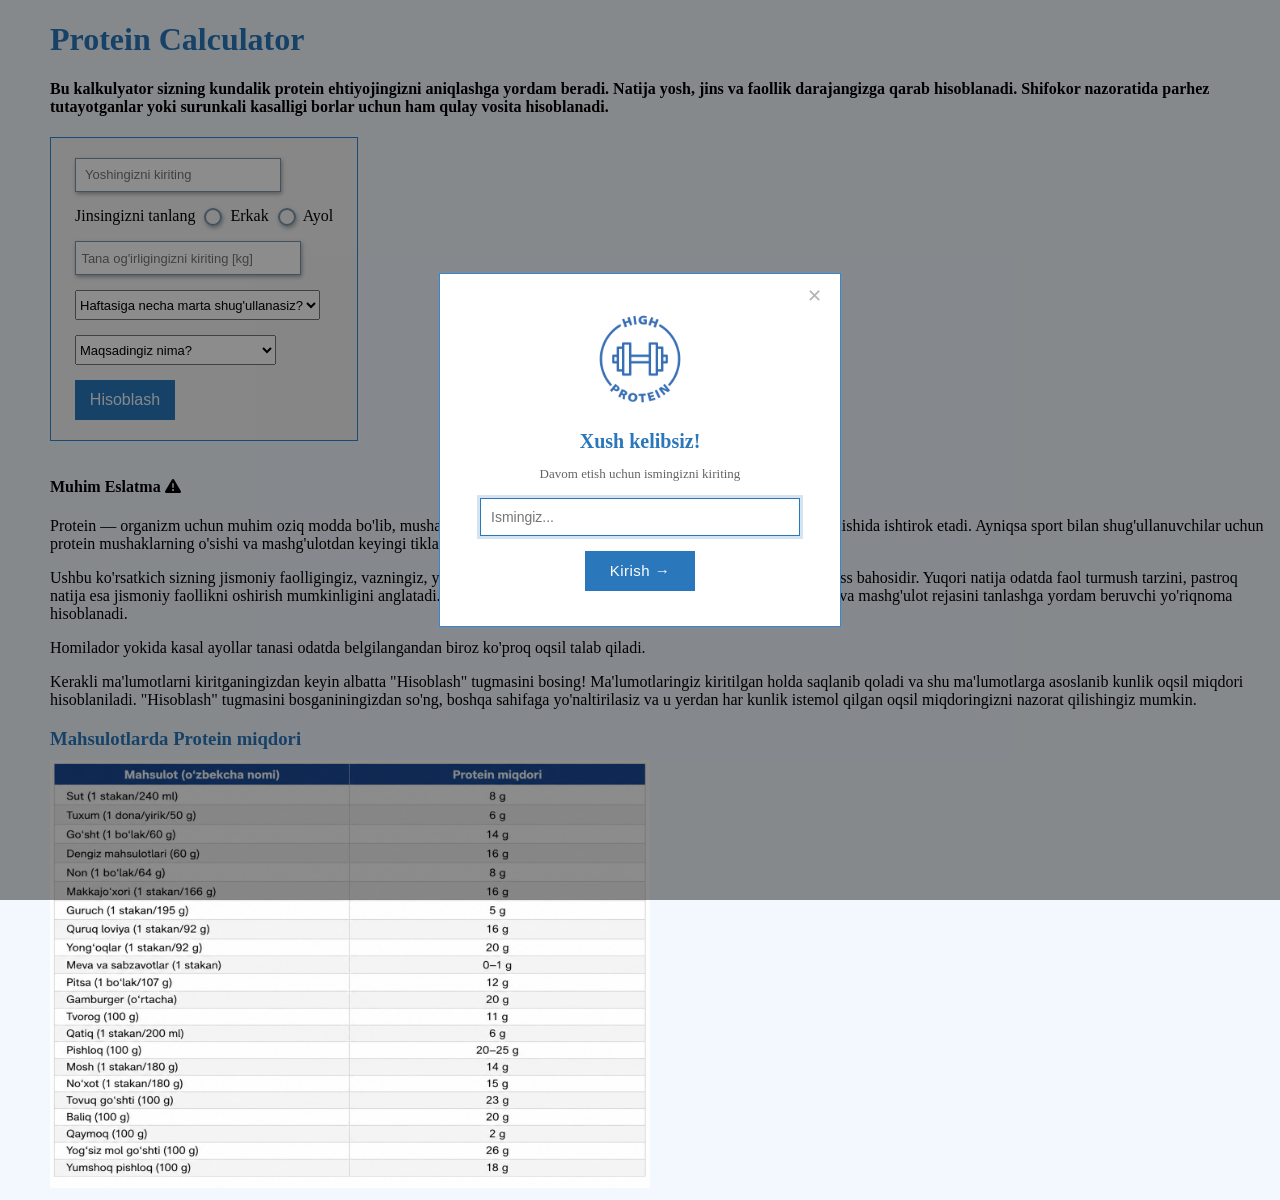
<file: index.html>
<!DOCTYPE html>
<html lang="en">
<head>
<meta charset="UTF-8">
<meta name="viewport" content="width=device-width, initial-scale=1.0">
<title>Protein calculator</title>
<link rel="stylesheet" href="style.css">
<link rel="stylesheet" href="https://cdnjs.cloudflare.com/ajax/libs/font-awesome/6.5.0/css/all.min.css">
</head>
<body>
<div id="modal-overlay">
<div id="modal-box">
<button id="close-btn" onclick="closeModal()">✕</button>
<img src="high-protein.png" style="width: 100px; height: 100px; object-fit: contain;">       
<h2>Xush kelibsiz!</h2>
<p>Davom etish uchun ismingizni kiriting</p>
<input type="text" id="name-input" placeholder="Ismingiz...">
<button id="submit-btn" onclick="saveName()">Kirish →</button>
</div>
</div>

<h1 class="h-sen">Protein Calculator</h1>
<h4>Bu kalkulyator sizning kundalik protein ehtiyojingizni aniqlashga yordam beradi. Natija yosh, jins va faollik darajangizga qarab hisoblanadi.
Shifokor nazoratida parhez tutayotganlar yoki surunkali kasalligi borlar uchun ham qulay vosita hisoblanadi.</h4>

<div class="calculator-box">
<div>
<input type="number" placeholder="  Yoshingizni kiriting " min="10" max="120" class="age-input">
</div>
<div class="gender-option">
  Jinsingizni tanlang
<input type="radio" name="gender" value="male" class="male-radio"> Erkak
<input type="radio" name="gender" value="female" class="female-radio"> Ayol
</div>
<div>
<input type="number" placeholder=" Tana og'irligingizni kiriting [kg]" class="kg-input">
</div>
<select class="option-select">
<option value="">Haftasiga necha marta shug'ullanasiz?</option>
<option>0~1</option>
<option>2~3</option>
<option>3~4</option>
<option>4~5</option>
<option>5~6</option>
<option>Har kuni</option>
</select>
<div>
    <select class="goal-option">
<option value="">Maqsadingiz nima?</option>
<option>Muskul yig'ish</option>
<option>Tanadagi yog'ni kamaytirish</option>
<option>Hozirgi ko'rinishni saqlab turish</option>
</select>
</div>
<div>
<button class="calculate-button">Hisoblash</button>
</div>
</div>

<div id="result-overlay" style="display: none;">
    <div id="result-model">
        <img src="high-protein.png" style="width: 110px; height: 110px; object-fit: contain;">
        <h2>Kunlik Protein Ehtiyojingiz</h2>
        <p id="result-text"></p>
        <a href="protein-calendar.html">
            <button onclick="document.getElementById('result-overlay').style.display='none'">Protein kalendar rejimiga o'tish</button>
        </a>
    </div>
</div>

<h4>
    Muhim Eslatma <i class="fa-solid fa-triangle-exclamation"></i>
</h4>
<p>
    Protein — organizm uchun muhim oziq modda bo'lib, mushaklar, teri, soch va boshqa to'qimalarning qurilishi hamda tiklanishida ishtirok etadi.
    Ayniqsa sport bilan shug'ullanuvchilar uchun protein mushaklarning o'sishi va mashg'ulotdan keyingi tiklanish jarayonida muhim ahamiyatga ega.
</p>
<p>
   Ushbu ko'rsatkich sizning jismoniy faolligingiz, vazningiz, yoshingiz va maqsadingiz asosida hisoblanadigan umumiy fitness bahosidir.
   Yuqori natija odatda faol turmush tarzini, pastroq natija esa jismoniy faollikni oshirish mumkinligini anglatadi. Bu ko'rsatkich tibbiy tashxis emas,
    balki sog'lom ovqatlanish va mashg'ulot rejasini tanlashga yordam beruvchi yo'riqnoma hisoblanadi.
</p>
<p>
    Homilador yokida kasal ayollar tanasi odatda belgilangandan biroz ko'proq oqsil talab qiladi.
</p>
<p>
    Kerakli ma'lumotlarni kiritganingizdan keyin albatta "Hisoblash" tugmasini bosing!
    Ma'lumotlaringiz kiritilgan holda saqlanib qoladi va shu ma'lumotlarga asoslanib kunlik oqsil miqdori hisoblaniladi. "Hisoblash" tugmasini bosganiningizdan so'ng,
    boshqa sahifaga yo'naltirilasiz va u yerdan har kunlik istemol qilgan oqsil miqdoringizni nazorat qilishingiz mumkin.
</p>
<h3 class="h3-text">Mahsulotlarda Protein miqdori</h3>
<img src="protein-table.png" class="protein-table">

<script src="script.js" defer></script>

</body>
</html>
</file>
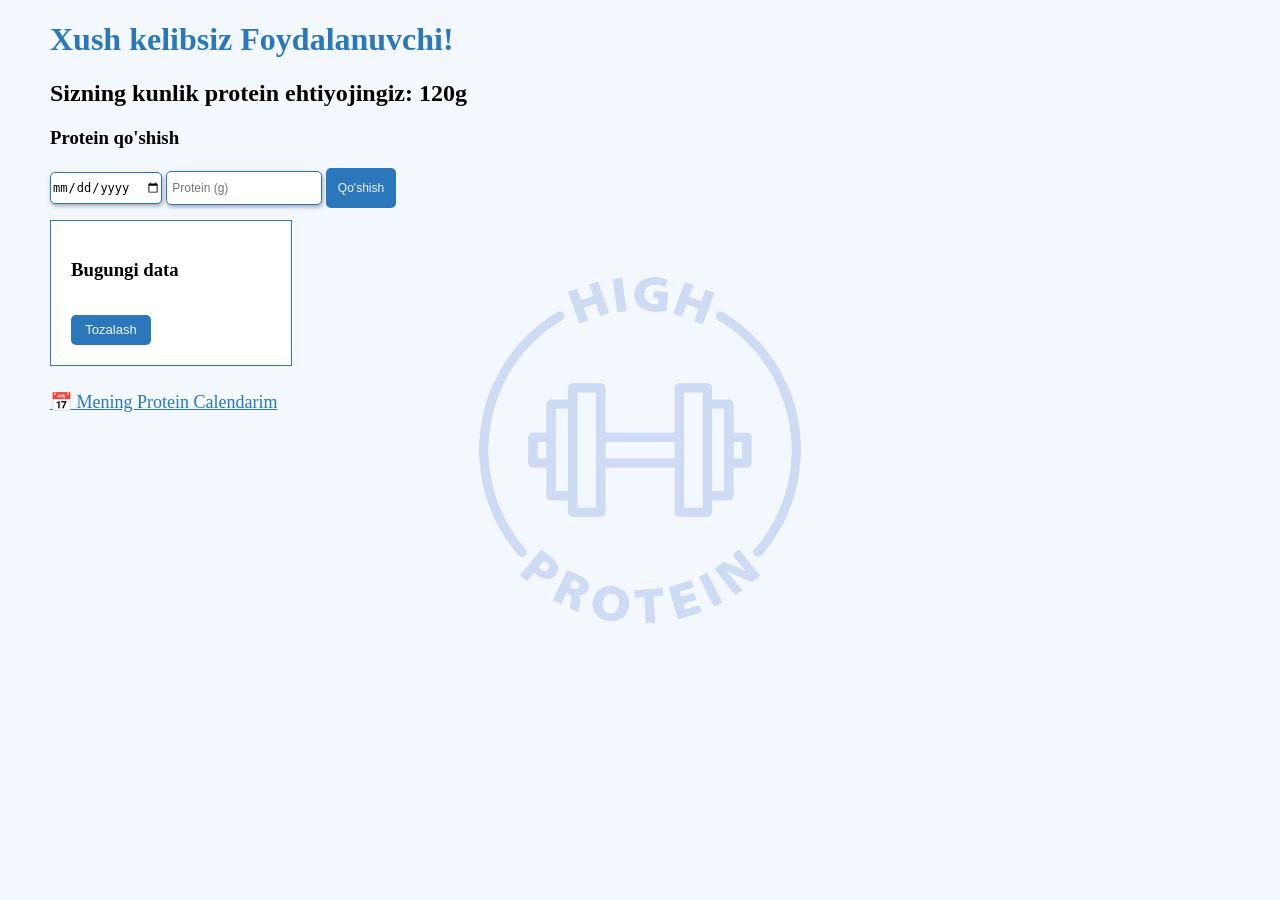
<file: protein-calendar.html>
<!DOCTYPE html>
<html lang="en">
<head>
    <meta charset="UTF-8">
    <title>Protein Calendar</title>
    <link rel="stylesheet" href="style.css">
    <style>
        body ::before {
            content: "";
            position: fixed;
            inset: 0;

            background-image: url("high-protein.png");
            background-repeat: no-repeat;
            background-position: center;
            background-size: 400px;

            opacity: 0.02;

            pointer-events: none;
            z-index: -1;
        }
    </style>
    
</head>
<body>

<h1 id="welcome"></h1>
<h2 id="welcome2"></h2>

<h3>Protein qo'shish</h3>

<input type="date" class="date-consumed">
<input type="number" class="protein-gram" placeholder=" Protein (g)">
<button class="protein-add-button">Qo'shish</button>

<div class="box-result">
    <h3>Bugungi data</h3>
    <div class="result"></div>

    <button class="clear-button">Tozalash</button>
</div>



<a href="protein-calendar2.html" class="link-html">📅 Mening Protein Calendarim</a>

<script>
const SUPABASE_URL = "https://mkqkdmgojxefjctuhlyx.supabase.co";
const SUPABASE_KEY = "eyJhbGciOiJIUzI1NiIsInR5cCI6IkpXVCJ9.eyJpc3MiOiJzdXBhYmFzZSIsInJlZiI6Im1rcWtkbWdvanhlZmpjdHVobHl4Iiwicm9sZSI6ImFub24iLCJpYXQiOjE3ODA5OTUyMDIsImV4cCI6MjA5NjU3MTIwMn0.tUK3inH0lYxfFennqPMeo_usxvX9JlwECobSmurEat0";

const proteinInput = document.querySelector(".protein-gram");
const dateInput = document.querySelector(".date-consumed");
const result = document.querySelector(".result");
const btn = document.querySelector(".protein-add-button");
const clearBtn = document.querySelector(".clear-button");

const name = localStorage.getItem("userName") || "Foydalanuvchi";
const goal = Number(localStorage.getItem("protein")) || 120;

document.getElementById("welcome").innerHTML = `Xush kelibsiz ${name}!`;
document.getElementById("welcome2").innerHTML = `Sizning kunlik protein ehtiyojingiz: ${goal}g`;

async function saveToSupabase(name, consumed) {
    try {
        const res = await fetch(`${SUPABASE_URL}/rest/v1/protein_logs`, {
            method: "POST",
            headers: {
                "Content-Type": "application/json",
                "apikey": SUPABASE_KEY,
                "Authorization": `Bearer ${SUPABASE_KEY}`
            },
            body: JSON.stringify({ name: name, consumed: consumed })
        });
        if (res.ok) {
            console.log("✅ Supabase ga saqlandi!");
        } else {
            const err = await res.text();
            console.log("❌ Supabase xatolik:", err);
        }
    } catch (e) {
        console.log("❌ Fetch xatolik:", e);
    }
}

function getData() {
    return JSON.parse(localStorage.getItem("proteinData")) || {};
}

function saveData(data) {
    localStorage.setItem("proteinData", JSON.stringify(data));
}

function render() {
    const data = getData();
    result.innerHTML = "";
    for (let date in data) {
        result.innerHTML += `
            <div>${date} - ${data[date].consumed}g / ${data[date].goal}g</div>
        `;
    }
}

async function addProtein() {
    const value = Number(proteinInput.value);
    const date = dateInput.value;

    if (!value || !date) return;

    let data = getData();
    if (!data[date]) {
        data[date] = { consumed: 0, goal: goal };
    }
    data[date].consumed += value;

    saveData(data);
    render();

    await saveToSupabase(name, data[date].consumed + "g");

    proteinInput.value = "";
}

clearBtn.addEventListener("click", function () {
    const ok = confirm("Hamma data o'chiriladi. Rozimisiz?");
    if (!ok) return;
    localStorage.removeItem("proteinData");
    render();
});

btn.addEventListener("click", addProtein);
render();
</script>

</body>
</html>
</file>
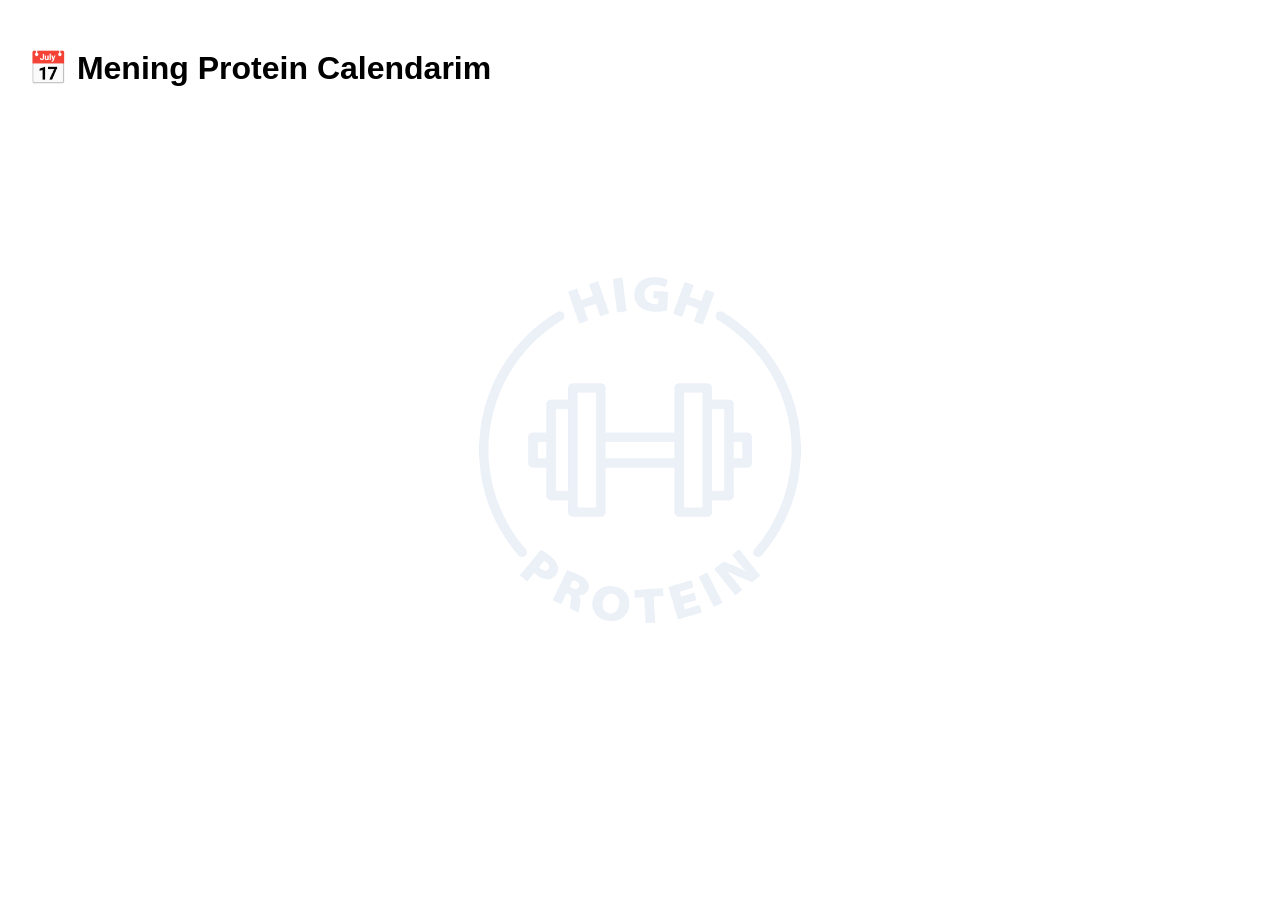
<file: protein-calendar2.html>
<!DOCTYPE html>
<html lang="en">
<head>
    <meta charset="UTF-8">
    <title>Protein Calendar View</title>

    <style>
        body {
            font-family: Arial;
            padding: 20px;
        }

        .card {
            border: 1px solid #ddd;
            padding: 15px;
            margin: 10px 0;
            border-radius: 10px;
        }

        .good {
            color: green;
        }

        .bad {
            color: red;
        }
        body ::before {
            content: "";
            position: fixed;
            inset: 0;

            background-image: url("high-protein.png");
            background-repeat: no-repeat;
            background-position: center;
            background-size: 400px;

            opacity: 0.05;

            pointer-events: none;
            z-index: -1;
        }
    </style>
</head>
<body>

<h1>📅 Mening Protein Calendarim</h1>

<div id="calendar"></div>

<script>
function getData() {
    return JSON.parse(localStorage.getItem("proteinData")) || {};
}

function renderCalendar() {
    const data = getData();
    const container = document.getElementById("calendar");
    container.innerHTML = "";

    for (let date in data) {

        const consumed = data[date].consumed;
        const goal = data[date].goal;
        const remaining = (goal - consumed).toFixed();

        container.innerHTML += `
            <div class="card">
                <h3>${date}</h3>

                <p>🍗 Iste'mol qilindi: ${consumed}g</p>
                <p>🎯 Ehtiyojingiz: ${goal}g</p>

                <p class="${remaining <= 0 ? 'good' : 'bad'}">
                    ${remaining <= 0
                        ? "Kunlik protein ehtiyojingiz bajarildi ✅"
                        : "⚠️ Qoldiq: " + remaining + "g"}
                </p>
            </div>
        `;
    }
}
renderCalendar();
</script>
</body>
</html>
</file>
<file: style.css>
.kg-input, .age-input {
    width: 200px;
    height: 30px;
    font-size: 13px;
    border-radius: 0px;
    border: 1px solid rgb(122, 148, 171);
    box-shadow: 1px 2px 4px rgb(161, 165, 170);
}

.kg-input {
    margin-bottom: 15px;
    width: 220px;
    margin-top: 15px;
}

.age-input {
    margin-bottom: 15px;
    border-radius: 0px;
    border: 1px solid rgb(122, 148, 171);
    box-shadow: 1px 2px 4px rgb(161, 165, 170);
    height: 30px;
}

.gender-d {
    margin-top: 10px;
    margin-bottom: 5px;
}

.h-sen, .h3-text {
    color: rgb(42, 119, 187);
    margin-bottom: 10px;
}

.option-select {
    margin-bottom: 15px;
    height: 30px;
    font-size: 13px;
}

.goal-option {
    height: 30px;
    font-size: 13px;
}

.protein-table {
    width: 600px;
}

body {
    background-color: rgb(243, 248, 255);
    margin-left: 50px;
}

.calculate-button {
    height: 40px;
    width: 100px;
    font-size: 16px;
    background-color: rgb(42, 119, 187);
    border: 0px;
    color: aliceblue;
    margin-top: 15px;
    cursor: pointer;
}

.calculator-box {
    background-color: rgb(245, 245, 245);
    border: 1px solid rgb(48, 137, 214);
    border-radius: 0px;
    padding: 20px 24px;
    display: inline-block;
    margin-bottom: 15px;
}

input[type="radio"] {
    appearance: none;
    -webkit-appearance: none;
    width: 18px;
    height: 18px;
    border: 2px solid rgb(122, 148, 171);
    border-radius: 50%;
    cursor: pointer;
    position: relative;
    vertical-align: middle;
    margin-right: 4px;
    margin-top: 0;
    margin-bottom: 0;
    box-shadow: 1px 2px 4px rgb(161, 165, 170);
    transition: border-color 0.15s ease;
}

input[type="radio"]::after {
    content: '';
    position: absolute;
    top: 50%;
    left: 50%;
    transform: translate(-50%, -50%) scale(0);
    width: 8px;
    height: 8px;
    border-radius: 50%;
    border: 2px solid rgb(42, 119, 187);
    background: transparent;
    transition: transform 0.10s ease, background 0.10s ease, border-color 0.10s ease;
}

input[type="radio"]:hover::after {
    transform: translate(-50%, -50%) scale(1);
    background: rgb(200, 200, 200);
    border-color: rgb(200, 200, 200);
}

input[type="radio"]:checked {
    border-color: rgb(42, 119, 187);
}

input[type="radio"]:checked::after {
    transform: translate(-50%, -50%) scale(1);
    background: transparent;
    border-color: rgb(42, 119, 187);
}


#modal-overlay {
    position: fixed;
    top: 0;
    left: 0;
    width: 100%;
    height: 100%;
    background: rgba(0, 0, 0, 0.45);
    display: flex;
    align-items: center;
    justify-content: center;
    z-index: 9999;
}

#modal-box {
    position: relative;
    background: white;
    padding: 35px 40px;
    border: 1px solid rgb(48, 137, 214);
    text-align: center;
    width: 320px;
    animation: fadeIn 0.3s ease;
}

#modal-box h2 {
    color: rgb(42, 119, 187);
    margin-bottom: 8px;
    font-size: 20px;
}

#modal-box p {
    color: rgb(100, 100, 100);
    font-size: 13px;
    margin-bottom: 16px;
}

#name-input {
    width: 100%;
    height: 38px;
    font-size: 14px;
    border: 1px solid rgb(122, 148, 171);
    box-shadow: 1px 2px 4px rgb(161, 165, 170);
    margin-bottom: 15px;
    padding: 0 10px;
    box-sizing: border-box;
    outline: none;
}

#name-input:focus {
    border-color: rgb(42, 119, 187);
    box-shadow: 0 0 0 3px rgba(42, 119, 187, 0.2);
}

#submit-btn {
    height: 40px;
    width: 110px;
    font-size: 15px;
    background-color: rgb(42, 119, 187);
    border: 0;
    color: white;
    cursor: pointer;
    transition: background-color 0.2s ease;
    letter-spacing: 0.5px;
}

#submit-btn:hover {
    background-color: rgb(30, 90, 150);
}

#close-btn {
    position: absolute;
    top: 10px;
    right: 12px;
    background: transparent;
    border: none;
    font-size: 18px;
    cursor: pointer;
    color: rgb(180, 180, 180);
    transition: color 0.2s ease;
}

#close-btn:hover {
    color: rgb(42, 119, 187);
}

#result-overlay {
    position: fixed;
    top: 0;
    left: 0;
    width: 100%;
    height: 100%;
    background: rgba(0, 0, 0, 0.3);
    backdrop-filter: blur(5px);
    -webkit-backdrop-filter: blur(5px);
    display: flex;
    align-items: center;
    justify-content: center;
}

#result-box {
    margin: 15px;
    padding: 15px 20px;
    background-color: rgb(245, 245, 255);
    border: 1px solid rgb (48, 137, 214);
    display: inline-block;
}

#result-box h3 {
    color: rgb(42, 119, 187);
    margin-bottom: 5px;
}

#result-box p {
    font-size: 28px;
    font-weight: bold;
    color: rgb(42, 119, 187);
}

#result-overlay2 {
    margin-top: 500px;
    color: rgb(42, 119, 187);
    font-size: large;
}

#result-model {
    background-color: white;
    padding: 35px 40px;
    border: 1px solid rgb(48, 137, 214);
    text-align: center;
    width: 320px;
    animation: fadeIn 0.3s ease;
}

#result-model h2 {
    color: rgb(42, 119, 187);
    margin-bottom: 0px;
    font-size: 20px;
}

#result-model p {
    font-size: 36px;
    font-weight: bold;
    color: rgb(42, 119, 187);
    margin-bottom: 20px;
    margin-top: 5px;
}

#result-model button {
    height: 40px;
    width: 250px;
    font-size: 15px;
    background-color: rgb(42, 119, 187);
    border: 0;
    color: white;
    cursor: pointer;
    transition: background-color 0.2s ease;
}

#result-model button:hover {
    background-color: rgb(30, 90, 150);
}


.protein-gram,
.date-consumed {
    height: 30px;
    font-size: 12px;
    border: 1px solid rgb(42, 119, 187);
    box-shadow: 1px 2px 4px rgb(161, 165, 170);
    margin-bottom: 15px;
    border-radius: 5px;
}


.protein-add-button {
    height: 40px;
    width: 70px;
    background-color: rgb(42, 119, 187);
    border: 0;
    color: aliceblue;
    border-radius: 5px;
    font-size: 12px;
}

#welcome {
    color: rgb(42, 119, 187);
}
.clear-button {
    margin-top: 15px;
    height: 30px;
    width: 80px;
    background-color: rgb(42, 119, 187);
    border: 0px;
    border-radius: 5px;
    color: aliceblue;
    font-size: 13px;
}
.link-html {
    color: rgb(42, 119, 187);
    font-size: large;
}

.box-result {
    border: 1px solid  rgb(42, 119, 187) ;
    padding: 20px;
    margin-bottom: 25px;
    width: 200px;
    background-color:  rgb(255, 255, 255);
}
</file>
